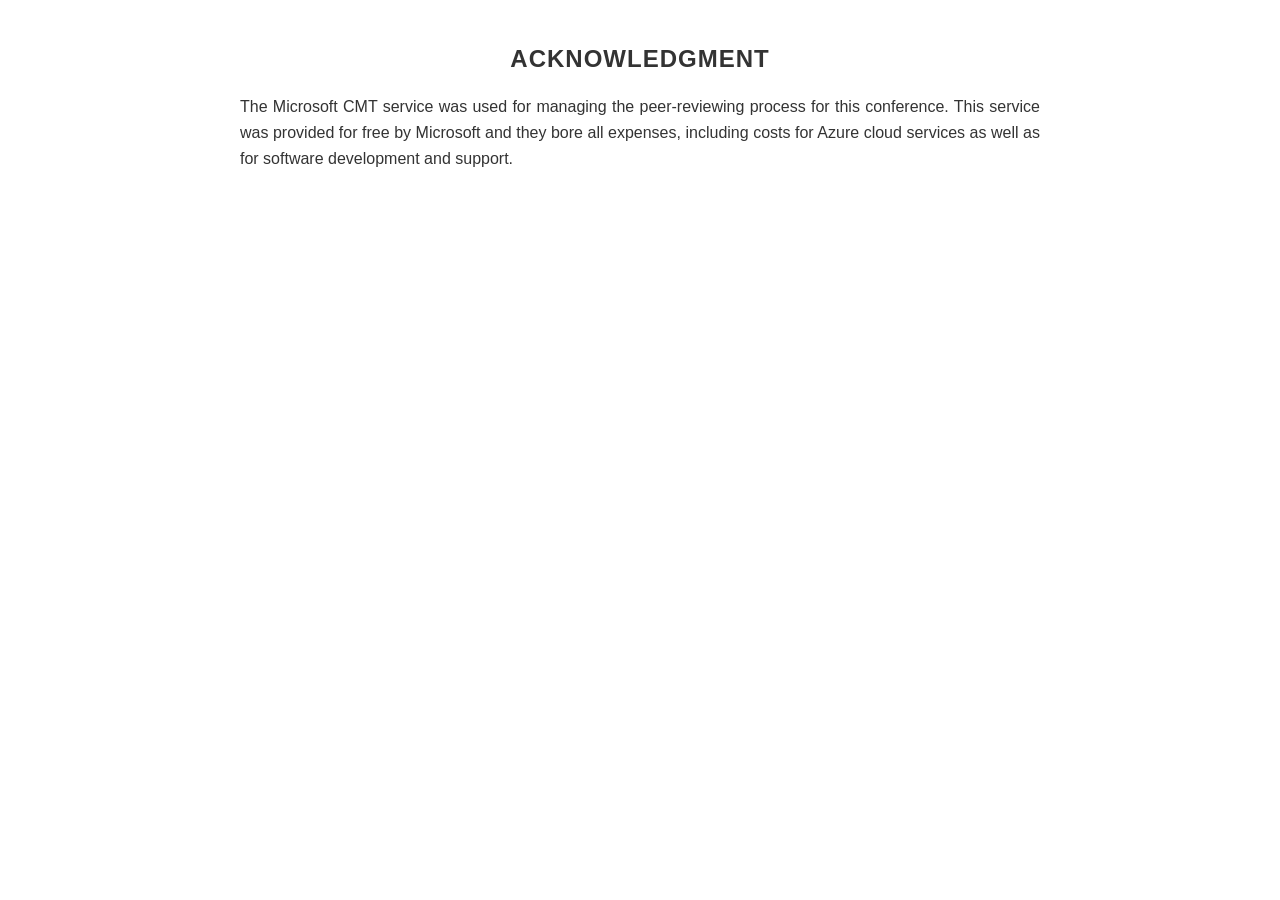
<file: acknowledgment/index.html>
<!DOCTYPE html>
<html lang="en">
<head>
  <meta charset="UTF-8">
  <meta name="viewport" content="width=device-width, initial-scale=1.0">
  <title>CMT Acknowledgment</title>
  <style>
    body {
      font-family: Arial, sans-serif;
      margin: 40px;
      line-height: 1.6;
      color: #333;
    }

    .container {
      max-width: 800px;
      margin: auto;
    }

    h1 {
      text-align: center;
      font-size: 24px;
      letter-spacing: 1px;
    }

    p {
      text-align: justify;
      font-size: 16px;
    }
  </style>
</head>
<body>
  <div class="container">
    <h1>ACKNOWLEDGMENT</h1>

    <p>
      The Microsoft CMT service was used for managing the peer-reviewing process
      for this conference. This service was provided for free by Microsoft and
      they bore all expenses, including costs for Azure cloud services as well as
      for software development and support.
    </p>
  </div>
</body>
</html>
</file>
